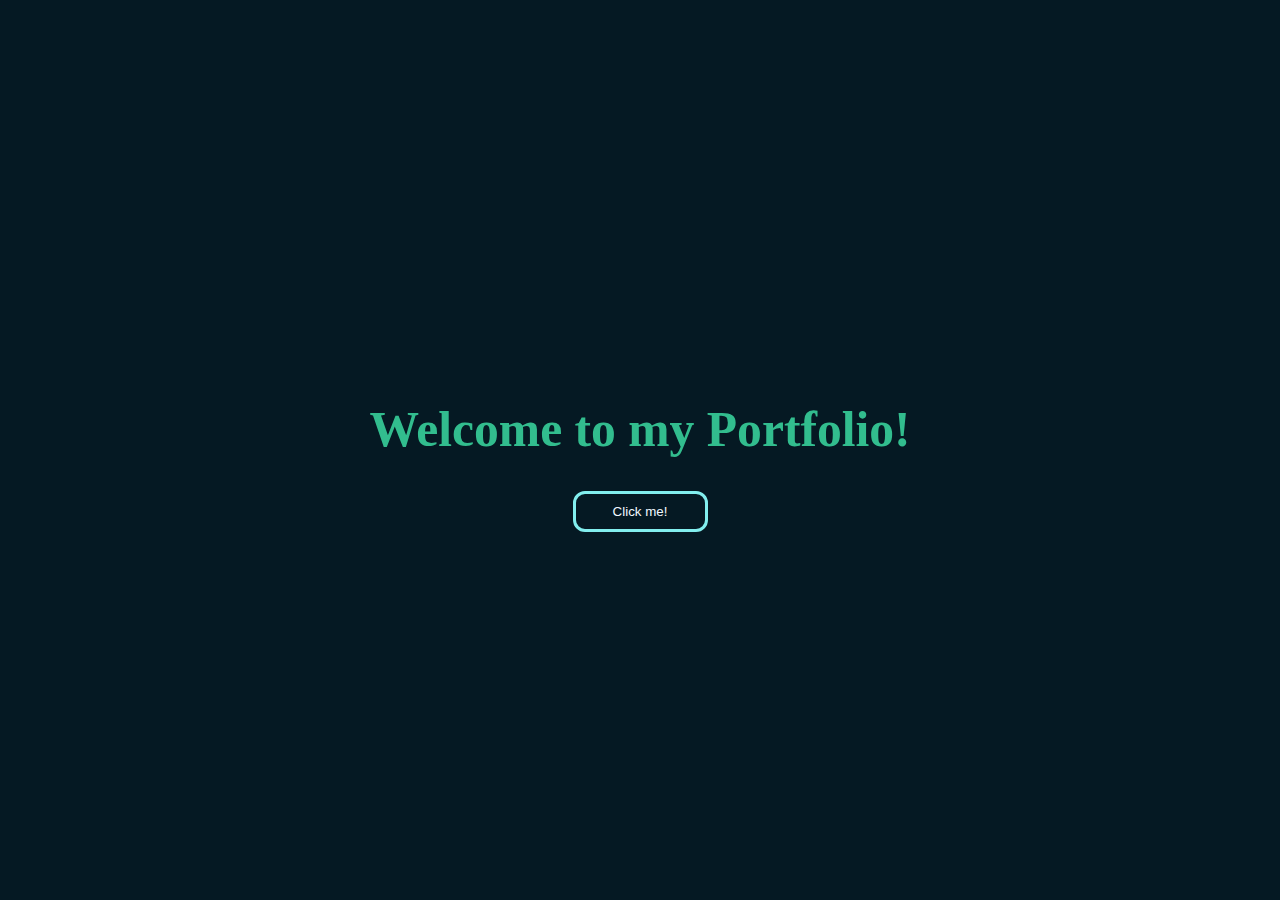
<file: index.html>
<!DOCTYPE html>
<html lang="en">
<head>
    <meta charset="UTF-8">
    <meta name="viewport" content="width=device-width, initial-scale=1.0">
    <title></title>
    <link rel="stylesheet" href="main.css">
</head>
<body>
    <div class="btncontainer">
        <h1 class="h1">Welcome to my Portfolio!</h1>
        <a href="main.html" style="width: auto;" class="a">
            <button class="btnclass">Click me!</button>
        </a>
        
    </div>

</body>
</html>
</file>
<file: main.css>
@import url('https://fonts.googleapis.com/css2?family=Lora:ital@1&display=swap');

html{
  margin: 0;
  padding: 0;
  font-size:calc(0.75rem + 1vw);
  overflow-x: hidden;
}
html body{
    background-color:#051923; 
    margin: 0 !important;
    padding: 0 !important;
    height: 100%;
    width: 100%;
    overflow-x: hidden;
   }

   p{
    color: #dcfcf0;
    line-height: 1.7;
   }

   .logo{
      font-family: 'Segoe UI', Tahoma, Geneva, Verdana, sans-serif;
      color: #669bbc;
   }

  nav {
    background-color: #023047;
    padding: 10px 40px;
    height: 70px;
    box-sizing: border-box;
    width: 100dvw;
    top:0;
    position:fixed;
    display: flex;
    justify-content: space-between;
    align-items: center;
    font-size: 15px;
    z-index: 2;
    }
    
    nav ul{
    display: flex;
    gap:40px;
  }
  
  nav ul li{
    list-style-type: none;
  }

  nav hr {
    display: none; /* From previous step */
    width:100%;
    margin:0;
    padding:0;
  }

  nav ul li a {
    text-decoration: none;
    color:#669bbc;
    font-weight: bold;
    transition:all 0.2s ease-in-out;
  }
  
 nav ul li a:hover{
 color:#caf0f8;
 }

 .menu-icon{
  color: #669bbc;
  font-size: 30px;
  display: none;
}

@media (max-width:600px) {
  nav ul{
      position: absolute;
      top: 50px;
      left: 0;
      right: 0;
      flex-direction: column;
      text-align: center;
      background-color: #023047;
      padding: 0;
      overflow: hidden;
      gap: 10px;
  }

nav ul li:nth-child(4){
    padding-inline:10px;
}
    
nav ul li:last-child{
    margin-bottom:20px;
}

nav ul hr{
    display:block;
    border-color:#051923;
}

nav ul li{
      padding: 20px;
  }

  .menu-icon{
      display: block;
  }

  #menuList{
      transition: all 0.5s ease-in-out;
  }
}

 .HomeContainer{
  display: flex;
  height: 100vh;
  width: auto;
  background:none;
  align-items: center;
  justify-content: space-around;
  flex-wrap: wrap;
  margin: auto;
 }

 .box1{
  width:auto;
  height: auto;
  padding:1em;
  background-color: none;
  display: flex;
  flex-direction: column;
  justify-content: flex-start;
  color: white;
  margin: auto;
  font-size: 1vw;
 }

 .box2{
  height: auto;
  width: auto;
  padding: 1.5em;
  background-color: rgb(4, 32, 51);
  border-radius: 15px;
  display: flex;
  align-items: center;
  flex-direction: column;
  color: white;
  margin: auto;
  font-size: calc(0.5rem + 1vw);
 }

 .box2 h3{
  padding-inline:5px;
  border: 5px solid white;
  border-top-width: 0;
  border-bottom-width: 0;
  border-color: #2f7497;
 }

 .box2 img{
  border-radius: 12px;
  margin-bottom: 5em;
  height: auto;
  width: auto;
  margin: auto;
  margin-bottom: 1em;
 }

 .Myname{
  font-size: 3vw;
  background: #30CFA4;
  background: linear-gradient(to right, #598392 0%, #124559 100%);
  -webkit-background-clip: text;
  -webkit-text-fill-color: transparent;
 }

 .WebDev{
  background:linear-gradient(to right, #124559 0%, #c0d6df 100%);
  -webkit-background-clip: text;
  -webkit-text-fill-color: transparent;
  font-size: 3vw;
 }

 @media screen and (max-width:768px) {
  .HomeContainer{
    flex-direction: column-reverse;
    margin-top: 5em;
  }
  .box1{
    text-align: center; 
    font-size: 4vw;
  }
  .WebDev{
    font-size: 5vw;
  }
  .Myname{
    font-size: 7vw;
  }

  p{
    font-size: 2vw;
  }
  .gridcontainer{
    grid-template-columns: 1fr;
    grid-template-rows: 0.3fr 0.7fr;
  }

  .grid{
    grid-template-columns:1fr;
    grid-template-rows: repeat(4, 1fr); /*Creates 4 template rows with 1fr value*/
    grid-template-areas:
    "html"
    "css"
    "bootstrap"
    "javascript";
  }

  .projectContainer{
    flex-direction: column;
  }

  .projectContainer img{
    min-width: 50vw;
  }
  .titles{
    font-size: 4vw;
  }
 }

  @media screen and (max-width: 425px) {
  h3{
    margin-top: 0;
  }

  .footerbox{
    flex-direction: column;
  }
  
  .fa-facebook{
    width: 20vw;
  }

  .fa-linkedin{
    width: 20vw;
  }

  .fa-github{
    width: 20vw;
  }

  .projectbox{
    width: auto;
    height: auto;
  }

  .grid{
    grid-template-columns: 1fr;
    grid-template-rows: repeat(4, 1fr);
    grid-template-areas:
    "html"
    "css"
    "bootstrap"
    "javascript";
  }
  .projectbox img{
    max-width: 50vw;
    max-height: 20vh;
  }
}

@media screen and (min-width:426px) {
  .grid{
    grid-template-columns: repeat(2, 1fr); /* this will create 2 columns with 1fr value */
    grid-template-rows: repeat(2, 1fr);
    grid-template-areas:
  "html css"
  "bootstrap javascript";
  }
  
}
  .grid {
    display:grid;
    grid-gap:0.5rem;
    text-align: justify;
    margin-inline:5em;
    height: auto;
    font-size: calc(0.5rem + 0.3vw);
}

#html{
  grid-area: html;
  padding: 0.5em;
}

#css{
  grid-area: css;
  padding: 0.5em;
}

#bootstrap{
  grid-area: bootstrap;
  padding: 0.5em;
}

#javascript{
  grid-area: javascript;
  padding: 0.5em;
}
  
  .img1 {
    height: 5em; /* Set the desired height for all images */
    width: auto;  /* Set the desired width for all images */
    margin: auto;
    aspect-ratio: 5/3;
    object-fit: contain;
    display: block; /* Ensure images are centered within their container */
  }
  
  .titles{
    color:#7afdcb;
    padding: 0.2em;
    text-align: center;
    font-family:Cambria, Cochin, Georgia, Times, 'Times New Roman', serif;
  }

  #loading-overlay {
    position: fixed;
    top: 0;
    left: 0;
    width: 100%;
    height: 100%;
    background: #051923;
    display: flex;
    justify-content: center;
    align-items: center;
    z-index: 1000;
}
  .ring {
  position:absolute;
  top:50%;
  left:50%;
  transform:translate(-50%,-50%);
  width:150px;
  height:150px;
  background:transparent;
  border:3px solid #043124;
  border-radius:50%;
  text-align:center;
  line-height:150px;
  font-family:sans-serif;
  font-size:20px;
  color:Aquamarine;
  letter-spacing:4px;
  text-transform:uppercase;
  text-shadow:0 0 10px #86d4b7;
  box-shadow:0 0 20px rgba(0,0,0,.5);
}

.ring:before {
  content:'';
  position:absolute;
  top:-3px;
  left:-3px;
  width:100%;
  height:100%;
  border:3px solid transparent;
  border-top:3px solid rgb(185, 241, 223);;
  border-right:3px solid rgb(185, 241, 223);
  border-radius:50%;
  animation:animateC 2s linear infinite;
}

.span{
  display:block;
  position:absolute;
  top:calc(50% - 2px);
  left:50%;
  width:50%;
  height:4px;
  background:transparent;
  transform-origin:left;
  animation:animate 2s linear infinite;
}

.span:before{
  content:'';
  position:absolute;
  width:16px;
  height:16px;
  border-radius:50%;
  background:#bcdbce;
  top:-6px;
  right:-8px;
  box-shadow:0 0 20px #24744e;
}

@keyframes animateC {
  0%
  {
    transform:rotate(0deg);
  }
  100%
  {
    transform:rotate(360deg);
  }
}

@keyframes animate {
  0%
  {
    transform:rotate(45deg);
  }
  100%
  {
    transform:rotate(405deg);
  }
}

.btncontainer {
  display: flex;
  align-items: center;
  justify-content: center;
  flex-direction: column;
  width: auto;
  height: 100vh;
}

.btnclass {
  width: 15vh;
  height: auto;
  border-radius: 12px;
  padding: 0.75em;
  background: transparent;
  border: 3px solid rgb(130, 238, 238);
  transition: background 0.3s ease-in-out, color 0.3s ease-in-out, transform 0.3s ease-in-out, box-shadow 0.3s ease-in-out;
  color: aliceblue;
}

.h1{
  color: rgb(50, 189, 142);
}

.btnclass:hover {
  background:#62ccc7;
  cursor: pointer;
  color: black;
  transform: scale(1.2);
  box-shadow:0 0 50px #24744e;
}

.a{
  color: aliceblue;
  text-decoration: none;
  transition: color 0.3s ease-in-out;
  background-color:none;
  width: auto;
}

.a:hover{
  color: black;
}

#main-content {
  opacity:0;
  transition: opacity 0.5s ease-in-out;
}

#main-content.show {
  opacity: 100;
}

.gridcontainer{
  display: grid;
  grid-template-columns: 0.3fr 1fr;
  margin-inline:3em;
  font-size: calc(0.4rem + 0.5vw);
  width: auto;
}

@media screen and (max-width:375px){
  .box2{
    height: auto;
    width:auto;
    margin-inline:1em;
  }

  .box2 img{
    height: 20vh;
    width: auto;
  }
}

.projectContainer{
  object-fit: contain;
  padding: 0;
  display: flex;
  align-items: center;
  justify-content: center;
  gap: 1em;
  
}

.projectContainer img{
  height: auto;
  max-width: 20vw;
  margin:auto;
  transition: all 0.3s ease-in-out;
  border-radius: 12px;
}

.projectContainer img:hover{
    transform:scale(1.2);
}

.projectbox{
  display: flex;
  justify-content: center;
  align-items: center;
  flex-direction: column;
  text-align: justify;
  height: auto;
  padding: 1em;
  flex-wrap: wrap;
  max-width: 50vw;
  min-width: 20vw;
  min-height: 20vh;
  font-size: calc(0.5rem + 0.5vw);
}

h4{
  color: #dcfcf0;
}

footer{
  margin: 0;
  background-color: #07232c;
  height: auto;
  width: 100vw;
  font-size: calc(0.3rem + 0.4vw);
}


.footerbox{
  display: flex;
  align-items: center;
  justify-content: space-evenly;
  margin: 0;
  padding:10px 20px;
}

.footerSubBox{
  display: flex;
  flex-direction: column;
  margin-inline:2em;
}

footer h2{
  max-width: 100%;
  background-color: #2b576d;
  margin: 0;
  top:0;
  left:0;
  color: #a5d6e9;
  padding: 10px 20px;
}

footer a{
  text-decoration: none;
  color: #77adc0 ;
  transition: all 0.3s ease-in-out;
}

footer .email:hover{
  color:#2f7497 ;
}

.fa {
  padding: 20px;
  font-size: 30px;
  text-align: center;
  text-decoration: none;
  margin:0;
  border-radius: 15px;
  cursor: pointer;
}

.fa:hover {
    opacity: 0.7;
}

.fa-facebook {
  background: #3B5998;
  color: white;
}

.fa-github{
  background-color: #123243;
  color: white;
}

.fa-linkedin {
  background: #007bb5;
  color: white;
}


.fa-instagram {
  background: #d8a757;
  color: white;
}
</file>
